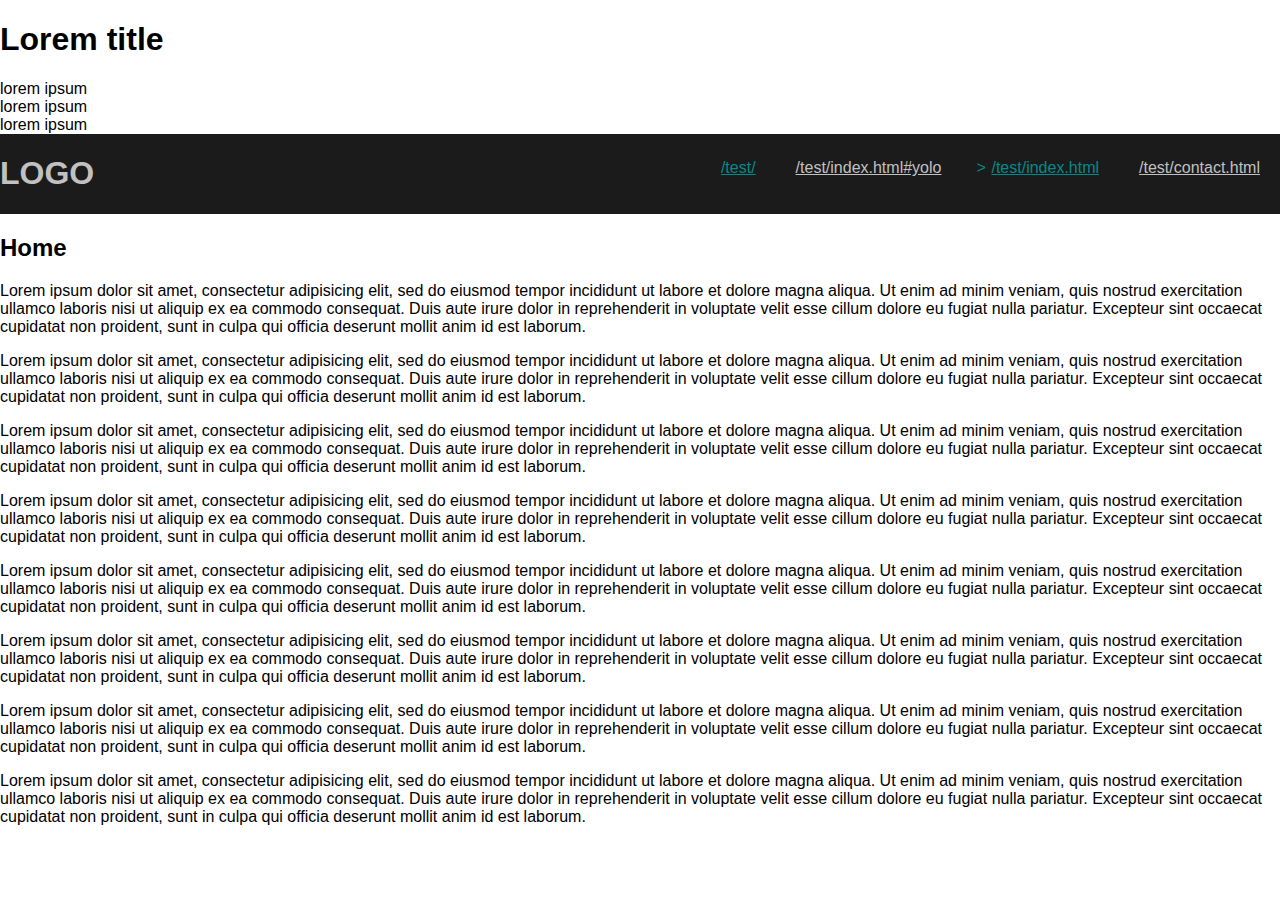
<file: test/index.html>
<!doctype html>
<html class="no-js" lang="">
    <head>
        <meta charset="utf-8">
        <meta http-equiv="X-UA-Compatible" content="IE=edge,chrome=1">
        <title></title>
        <meta name="description" content="">
        <meta name="viewport" content="width=device-width, initial-scale=1">
        <link rel="apple-touch-icon" href="apple-touch-icon.png">
        <link rel="stylesheet" href="styles.css">
    </head>
    <body>
          <header class="flex justify-between align-center">
              <h1>Lorem title</h1>
              <ul>
                <li>lorem ipsum</li>
                <li>lorem ipsum</li>
                <li>lorem ipsum</li>
              </ul>
          </header>
          <nav id="mainNav" class="main-nav transi">
            <h1>LOGO</h1>
            <a class="nav-walker-btn menu-btn">
              <svg width="30" height="30" viewbox="0 0 50 50">
                  <rect x="8" y="11" width="34" height="5" fill="#000"/>
                  <rect x="8" y="22" width="34" height="5" fill="#000"/>
                  <rect x="8" y="33" width="34" height="5" fill="#000"/>
              </svg>
            </a>
            <ul class="flex flex-row unstyled">
              <li class=""><a href="/test/">/test/ <hr class="transi"/></a></li>
              <li class=""><a href="/test/index.html#yolo">/test/index.html#yolo <hr class="transi"/></a></li>
              <li class=" sub-menu"><a href="/test/index.html">/test/index.html <hr class="transi"/></a>
                  <ul class="unstyled">
                    <li class="transi"><a href="/test/">/test/ </a></li>
                    <li class="transi"><a href="/test/index.html">/test/index.html </a></li>
                    <li class="transi"><a href="/test/about.html">test/about.html</a></li>
                  </ul>
              </li>
              <li class=""><a href="/test/contact.html">/test/contact.html <hr class="transi"/></a></li>
            </ul>
          </nav>
            <article class="">
              <header>
                <h2 class="sidebar-main">Home</h2>
              </header>

              <section class="sidebar-13">
                <p class="sidebar-main p-m">Lorem ipsum dolor sit amet, consectetur adipisicing elit, sed do eiusmod tempor incididunt ut labore et dolore magna aliqua. Ut enim ad minim veniam, quis nostrud exercitation ullamco laboris nisi ut aliquip ex ea commodo consequat. Duis aute irure dolor in reprehenderit in voluptate velit esse cillum dolore eu fugiat nulla pariatur. Excepteur sint occaecat cupidatat non proident, sunt in culpa qui officia deserunt mollit anim id est laborum.</p>
                <p class="sidebar-aside  p-m">Lorem ipsum dolor sit amet, consectetur adipisicing elit, sed do eiusmod tempor incididunt ut labore et dolore magna aliqua. Ut enim ad minim veniam, quis nostrud exercitation ullamco laboris nisi ut aliquip ex ea commodo consequat. Duis aute irure dolor in reprehenderit in voluptate velit esse cillum dolore eu fugiat nulla pariatur. Excepteur sint occaecat cupidatat non proident, sunt in culpa qui officia deserunt mollit anim id est laborum.</p>
              </section>
              <section class="sidebar-13">
                <p class="sidebar-main p-m">Lorem ipsum dolor sit amet, consectetur adipisicing elit, sed do eiusmod tempor incididunt ut labore et dolore magna aliqua. Ut enim ad minim veniam, quis nostrud exercitation ullamco laboris nisi ut aliquip ex ea commodo consequat. Duis aute irure dolor in reprehenderit in voluptate velit esse cillum dolore eu fugiat nulla pariatur. Excepteur sint occaecat cupidatat non proident, sunt in culpa qui officia deserunt mollit anim id est laborum.</p>
                <p class="sidebar-aside  p-m">Lorem ipsum dolor sit amet, consectetur adipisicing elit, sed do eiusmod tempor incididunt ut labore et dolore magna aliqua. Ut enim ad minim veniam, quis nostrud exercitation ullamco laboris nisi ut aliquip ex ea commodo consequat. Duis aute irure dolor in reprehenderit in voluptate velit esse cillum dolore eu fugiat nulla pariatur. Excepteur sint occaecat cupidatat non proident, sunt in culpa qui officia deserunt mollit anim id est laborum.</p>
              </section>
              <section class="sidebar-13">
                <p class="sidebar-main p-m">Lorem ipsum dolor sit amet, consectetur adipisicing elit, sed do eiusmod tempor incididunt ut labore et dolore magna aliqua. Ut enim ad minim veniam, quis nostrud exercitation ullamco laboris nisi ut aliquip ex ea commodo consequat. Duis aute irure dolor in reprehenderit in voluptate velit esse cillum dolore eu fugiat nulla pariatur. Excepteur sint occaecat cupidatat non proident, sunt in culpa qui officia deserunt mollit anim id est laborum.</p>
                <p class="sidebar-aside  p-m">Lorem ipsum dolor sit amet, consectetur adipisicing elit, sed do eiusmod tempor incididunt ut labore et dolore magna aliqua. Ut enim ad minim veniam, quis nostrud exercitation ullamco laboris nisi ut aliquip ex ea commodo consequat. Duis aute irure dolor in reprehenderit in voluptate velit esse cillum dolore eu fugiat nulla pariatur. Excepteur sint occaecat cupidatat non proident, sunt in culpa qui officia deserunt mollit anim id est laborum.</p>
              </section>
              <section class="sidebar-13">
                <p class="sidebar-main p-m">Lorem ipsum dolor sit amet, consectetur adipisicing elit, sed do eiusmod tempor incididunt ut labore et dolore magna aliqua. Ut enim ad minim veniam, quis nostrud exercitation ullamco laboris nisi ut aliquip ex ea commodo consequat. Duis aute irure dolor in reprehenderit in voluptate velit esse cillum dolore eu fugiat nulla pariatur. Excepteur sint occaecat cupidatat non proident, sunt in culpa qui officia deserunt mollit anim id est laborum.</p>
                <p class="sidebar-aside  p-m">Lorem ipsum dolor sit amet, consectetur adipisicing elit, sed do eiusmod tempor incididunt ut labore et dolore magna aliqua. Ut enim ad minim veniam, quis nostrud exercitation ullamco laboris nisi ut aliquip ex ea commodo consequat. Duis aute irure dolor in reprehenderit in voluptate velit esse cillum dolore eu fugiat nulla pariatur. Excepteur sint occaecat cupidatat non proident, sunt in culpa qui officia deserunt mollit anim id est laborum.</p>
              </section>
            </article>
          <script type="text/javascript" src="https://ajax.googleapis.com/ajax/libs/jquery/2.1.4/jquery.min.js"></script>
          <script type="text/javascript" src="/jquery.navwalker.js"></script>
          <script>
          $(document).ready(function(){
              $("#mainNav").navWalker(700);
              // console.log(navWalker);/

              // $("body").find(".nav-walker-btn").on("click", function(){
              //   alert("toooo");
              //   $("#mainNav").data().navWalker.toggleMenu();
              // });
              //



              // var mobile = true;
              //
              // if(mobile) {
              //   $("#mainNav").navWalker({"underBreak" : true})
              //   console.log("lkjkjkj")
              // }

              // console.log(btn);
              // $("#mainNav").navWalker("btn", btn);


              // $("#mainNav").mainNav({
              //   break : 700,
              //   showNav : function(){
              //     alert("yolo 2")
              //   }
              // })
          });
          </script>
    </body>
</html>
</file>
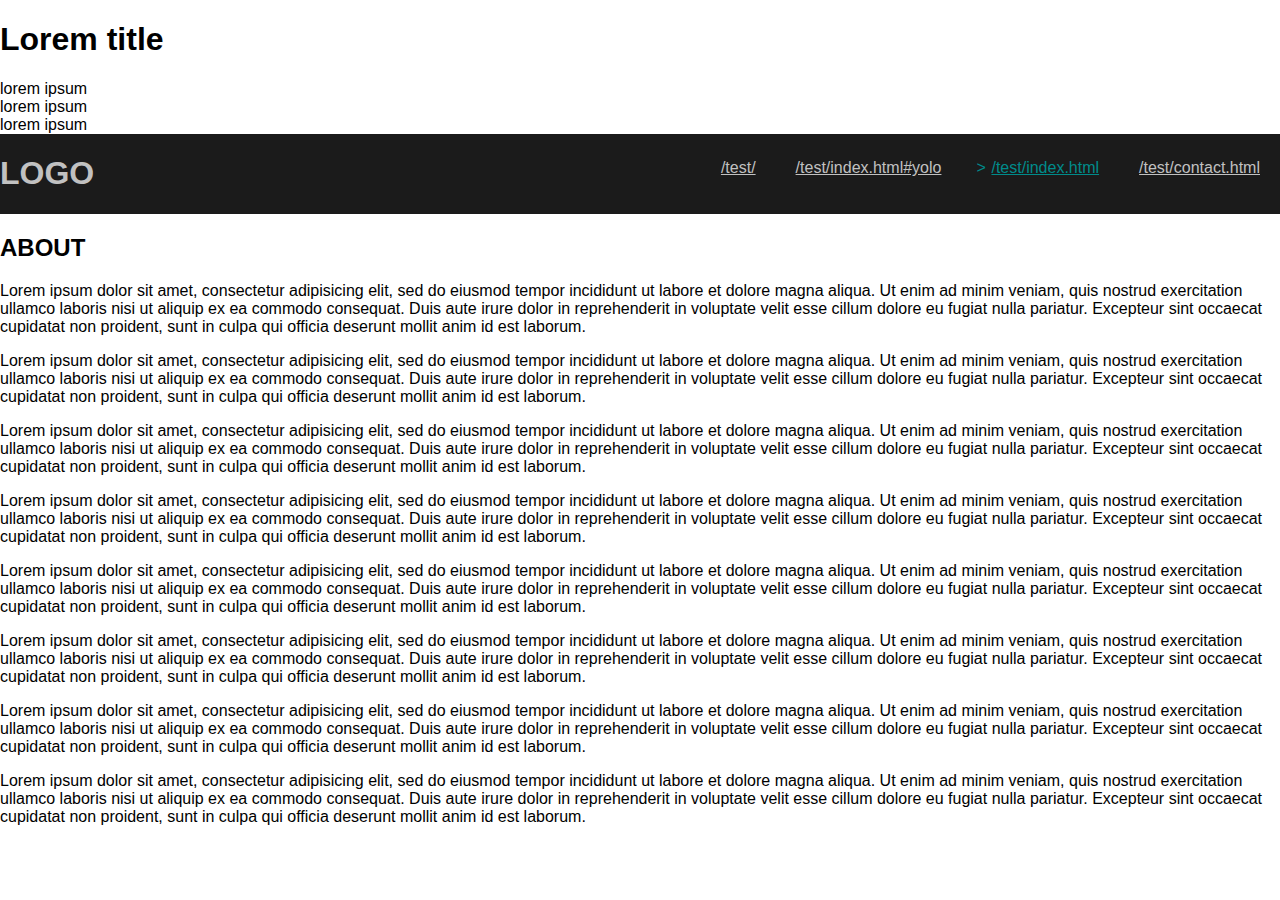
<file: test/about.html>
<!doctype html>
<html class="no-js" lang="">
    <head>
        <meta charset="utf-8">
        <meta http-equiv="X-UA-Compatible" content="IE=edge,chrome=1">
        <title></title>
        <meta name="description" content="">
        <meta name="viewport" content="width=device-width, initial-scale=1">
        <link rel="apple-touch-icon" href="apple-touch-icon.png">
        <link rel="stylesheet" href="styles.css">
    </head>
    <body>
          <header class="flex justify-between align-center">
              <h1>Lorem title</h1>
              <ul>
                <li>lorem ipsum</li>
                <li>lorem ipsum</li>
                <li>lorem ipsum</li>
              </ul>
          </header>
          <nav id="mainNav" class="main-nav transi">
            <h1>LOGO</h1>
            <a class="nav-walker-btn menu-btn">
              <svg width="30" height="30" viewbox="0 0 50 50">
                  <rect x="8" y="11" width="34" height="5" fill="#000"/>
                  <rect x="8" y="22" width="34" height="5" fill="#000"/>
                  <rect x="8" y="33" width="34" height="5" fill="#000"/>
              </svg>
            </a>
            <ul class="flex flex-row unstyled">
              <li class=""><a href="/test/">/test/ <hr class="transi"/></a></li>
              <li class=""><a href="/test/index.html#yolo">/test/index.html#yolo <hr class="transi"/></a></li>
              <li class=" sub-menu"><a href="/test/index.html">/test/index.html <hr class="transi"/></a>
                  <ul class="unstyled">
                    <li class="transi"><a href="/test/">/test/ </a></li>
                    <li class="transi"><a href="/test/index.html">/test/index.html </a></li>
                    <li class="transi"><a href="/test/about.html">test/about.html</a></li>
                  </ul>
              </li>
              <li class=""><a href="/test/contact.html">/test/contact.html <hr class="transi"/></a></li>
            </ul>
          </nav>
            <article class="">
              <header>
                <h2 class="sidebar-main">ABOUT</h2>
              </header>

              <section class="sidebar-13">
                <p class="sidebar-main p-m">Lorem ipsum dolor sit amet, consectetur adipisicing elit, sed do eiusmod tempor incididunt ut labore et dolore magna aliqua. Ut enim ad minim veniam, quis nostrud exercitation ullamco laboris nisi ut aliquip ex ea commodo consequat. Duis aute irure dolor in reprehenderit in voluptate velit esse cillum dolore eu fugiat nulla pariatur. Excepteur sint occaecat cupidatat non proident, sunt in culpa qui officia deserunt mollit anim id est laborum.</p>
                <p class="sidebar-aside  p-m">Lorem ipsum dolor sit amet, consectetur adipisicing elit, sed do eiusmod tempor incididunt ut labore et dolore magna aliqua. Ut enim ad minim veniam, quis nostrud exercitation ullamco laboris nisi ut aliquip ex ea commodo consequat. Duis aute irure dolor in reprehenderit in voluptate velit esse cillum dolore eu fugiat nulla pariatur. Excepteur sint occaecat cupidatat non proident, sunt in culpa qui officia deserunt mollit anim id est laborum.</p>
              </section>
              <section class="sidebar-13">
                <p class="sidebar-main p-m">Lorem ipsum dolor sit amet, consectetur adipisicing elit, sed do eiusmod tempor incididunt ut labore et dolore magna aliqua. Ut enim ad minim veniam, quis nostrud exercitation ullamco laboris nisi ut aliquip ex ea commodo consequat. Duis aute irure dolor in reprehenderit in voluptate velit esse cillum dolore eu fugiat nulla pariatur. Excepteur sint occaecat cupidatat non proident, sunt in culpa qui officia deserunt mollit anim id est laborum.</p>
                <p class="sidebar-aside  p-m">Lorem ipsum dolor sit amet, consectetur adipisicing elit, sed do eiusmod tempor incididunt ut labore et dolore magna aliqua. Ut enim ad minim veniam, quis nostrud exercitation ullamco laboris nisi ut aliquip ex ea commodo consequat. Duis aute irure dolor in reprehenderit in voluptate velit esse cillum dolore eu fugiat nulla pariatur. Excepteur sint occaecat cupidatat non proident, sunt in culpa qui officia deserunt mollit anim id est laborum.</p>
              </section>
              <section class="sidebar-13">
                <p class="sidebar-main p-m">Lorem ipsum dolor sit amet, consectetur adipisicing elit, sed do eiusmod tempor incididunt ut labore et dolore magna aliqua. Ut enim ad minim veniam, quis nostrud exercitation ullamco laboris nisi ut aliquip ex ea commodo consequat. Duis aute irure dolor in reprehenderit in voluptate velit esse cillum dolore eu fugiat nulla pariatur. Excepteur sint occaecat cupidatat non proident, sunt in culpa qui officia deserunt mollit anim id est laborum.</p>
                <p class="sidebar-aside  p-m">Lorem ipsum dolor sit amet, consectetur adipisicing elit, sed do eiusmod tempor incididunt ut labore et dolore magna aliqua. Ut enim ad minim veniam, quis nostrud exercitation ullamco laboris nisi ut aliquip ex ea commodo consequat. Duis aute irure dolor in reprehenderit in voluptate velit esse cillum dolore eu fugiat nulla pariatur. Excepteur sint occaecat cupidatat non proident, sunt in culpa qui officia deserunt mollit anim id est laborum.</p>
              </section>
              <section class="sidebar-13">
                <p class="sidebar-main p-m">Lorem ipsum dolor sit amet, consectetur adipisicing elit, sed do eiusmod tempor incididunt ut labore et dolore magna aliqua. Ut enim ad minim veniam, quis nostrud exercitation ullamco laboris nisi ut aliquip ex ea commodo consequat. Duis aute irure dolor in reprehenderit in voluptate velit esse cillum dolore eu fugiat nulla pariatur. Excepteur sint occaecat cupidatat non proident, sunt in culpa qui officia deserunt mollit anim id est laborum.</p>
                <p class="sidebar-aside  p-m">Lorem ipsum dolor sit amet, consectetur adipisicing elit, sed do eiusmod tempor incididunt ut labore et dolore magna aliqua. Ut enim ad minim veniam, quis nostrud exercitation ullamco laboris nisi ut aliquip ex ea commodo consequat. Duis aute irure dolor in reprehenderit in voluptate velit esse cillum dolore eu fugiat nulla pariatur. Excepteur sint occaecat cupidatat non proident, sunt in culpa qui officia deserunt mollit anim id est laborum.</p>
              </section>
            </article>
          <script type="text/javascript" src="https://ajax.googleapis.com/ajax/libs/jquery/2.1.4/jquery.min.js"></script>
          <script type="text/javascript" src="/jquery.navwalker.js"></script>
          <script>
          $(document).ready(function(){
              $("#mainNav").navWalker(700);
          });
          </script>
    </body>
</html>
</file>
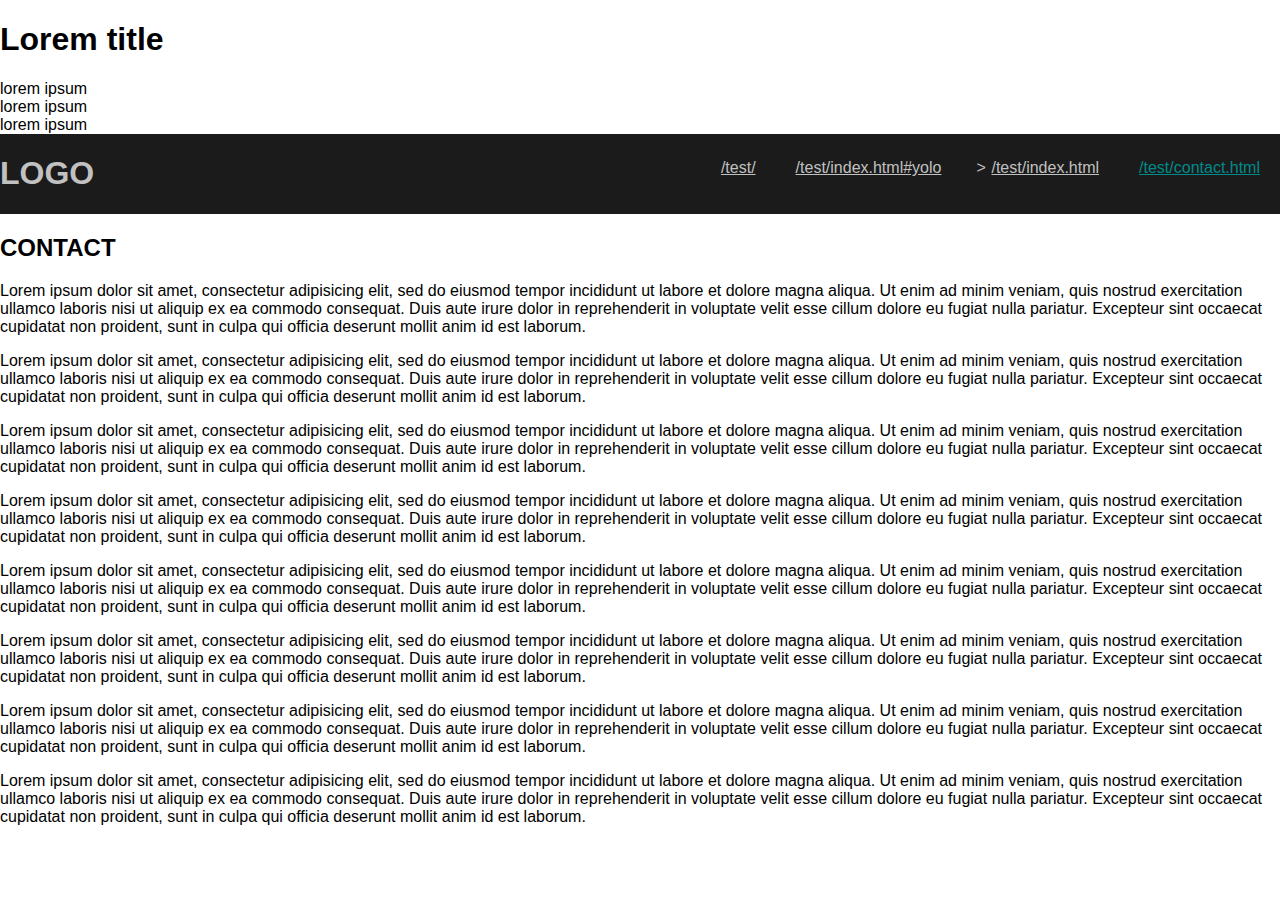
<file: test/contact.html>
<!doctype html>
<html class="no-js" lang="">
    <head>
        <meta charset="utf-8">
        <meta http-equiv="X-UA-Compatible" content="IE=edge,chrome=1">
        <title></title>
        <meta name="description" content="">
        <meta name="viewport" content="width=device-width, initial-scale=1">
        <link rel="apple-touch-icon" href="apple-touch-icon.png">
        <link rel="stylesheet" href="styles.css">
    </head>
    <body>
          <header class="flex justify-between align-center">
              <h1>Lorem title</h1>
              <ul>
                <li>lorem ipsum</li>
                <li>lorem ipsum</li>
                <li>lorem ipsum</li>
              </ul>
          </header>
          <nav id="mainNav" class="main-nav transi">
            <h1>LOGO</h1>
            <a class="nav-walker-btn menu-btn">
              <svg width="30" height="30" viewbox="0 0 50 50">
                  <rect x="8" y="11" width="34" height="5" fill="#000"/>
                  <rect x="8" y="22" width="34" height="5" fill="#000"/>
                  <rect x="8" y="33" width="34" height="5" fill="#000"/>
              </svg>
            </a>
            <ul class="flex flex-row unstyled">
              <li class=""><a href="/test/">/test/ <hr class="transi"/></a></li>
              <li class=""><a href="/test/index.html#yolo">/test/index.html#yolo <hr class="transi"/></a></li>
              <li class=" sub-menu"><a href="/test/index.html">/test/index.html <hr class="transi"/></a>
                  <ul class="unstyled">
                    <li class="transi"><a href="/test/">/test/ </a></li>
                    <li class="transi"><a href="/test/index.html">/test/index.html </a></li>
                    <li class="transi"><a href="/test/about.html">test/about.html</a></li>
                  </ul>
              </li>
              <li class=""><a href="/test/contact.html">/test/contact.html <hr class="transi"/></a></li>
            </ul>
          </nav>
            <article class="">
              <header>
                <h2 class="sidebar-main">CONTACT</h2>
              </header>

              <section class="sidebar-13">
                <p class="sidebar-main p-m">Lorem ipsum dolor sit amet, consectetur adipisicing elit, sed do eiusmod tempor incididunt ut labore et dolore magna aliqua. Ut enim ad minim veniam, quis nostrud exercitation ullamco laboris nisi ut aliquip ex ea commodo consequat. Duis aute irure dolor in reprehenderit in voluptate velit esse cillum dolore eu fugiat nulla pariatur. Excepteur sint occaecat cupidatat non proident, sunt in culpa qui officia deserunt mollit anim id est laborum.</p>
                <p class="sidebar-aside  p-m">Lorem ipsum dolor sit amet, consectetur adipisicing elit, sed do eiusmod tempor incididunt ut labore et dolore magna aliqua. Ut enim ad minim veniam, quis nostrud exercitation ullamco laboris nisi ut aliquip ex ea commodo consequat. Duis aute irure dolor in reprehenderit in voluptate velit esse cillum dolore eu fugiat nulla pariatur. Excepteur sint occaecat cupidatat non proident, sunt in culpa qui officia deserunt mollit anim id est laborum.</p>
              </section>
              <section class="sidebar-13">
                <p class="sidebar-main p-m">Lorem ipsum dolor sit amet, consectetur adipisicing elit, sed do eiusmod tempor incididunt ut labore et dolore magna aliqua. Ut enim ad minim veniam, quis nostrud exercitation ullamco laboris nisi ut aliquip ex ea commodo consequat. Duis aute irure dolor in reprehenderit in voluptate velit esse cillum dolore eu fugiat nulla pariatur. Excepteur sint occaecat cupidatat non proident, sunt in culpa qui officia deserunt mollit anim id est laborum.</p>
                <p class="sidebar-aside  p-m">Lorem ipsum dolor sit amet, consectetur adipisicing elit, sed do eiusmod tempor incididunt ut labore et dolore magna aliqua. Ut enim ad minim veniam, quis nostrud exercitation ullamco laboris nisi ut aliquip ex ea commodo consequat. Duis aute irure dolor in reprehenderit in voluptate velit esse cillum dolore eu fugiat nulla pariatur. Excepteur sint occaecat cupidatat non proident, sunt in culpa qui officia deserunt mollit anim id est laborum.</p>
              </section>
              <section class="sidebar-13">
                <p class="sidebar-main p-m">Lorem ipsum dolor sit amet, consectetur adipisicing elit, sed do eiusmod tempor incididunt ut labore et dolore magna aliqua. Ut enim ad minim veniam, quis nostrud exercitation ullamco laboris nisi ut aliquip ex ea commodo consequat. Duis aute irure dolor in reprehenderit in voluptate velit esse cillum dolore eu fugiat nulla pariatur. Excepteur sint occaecat cupidatat non proident, sunt in culpa qui officia deserunt mollit anim id est laborum.</p>
                <p class="sidebar-aside  p-m">Lorem ipsum dolor sit amet, consectetur adipisicing elit, sed do eiusmod tempor incididunt ut labore et dolore magna aliqua. Ut enim ad minim veniam, quis nostrud exercitation ullamco laboris nisi ut aliquip ex ea commodo consequat. Duis aute irure dolor in reprehenderit in voluptate velit esse cillum dolore eu fugiat nulla pariatur. Excepteur sint occaecat cupidatat non proident, sunt in culpa qui officia deserunt mollit anim id est laborum.</p>
              </section>
              <section class="sidebar-13">
                <p class="sidebar-main p-m">Lorem ipsum dolor sit amet, consectetur adipisicing elit, sed do eiusmod tempor incididunt ut labore et dolore magna aliqua. Ut enim ad minim veniam, quis nostrud exercitation ullamco laboris nisi ut aliquip ex ea commodo consequat. Duis aute irure dolor in reprehenderit in voluptate velit esse cillum dolore eu fugiat nulla pariatur. Excepteur sint occaecat cupidatat non proident, sunt in culpa qui officia deserunt mollit anim id est laborum.</p>
                <p class="sidebar-aside  p-m">Lorem ipsum dolor sit amet, consectetur adipisicing elit, sed do eiusmod tempor incididunt ut labore et dolore magna aliqua. Ut enim ad minim veniam, quis nostrud exercitation ullamco laboris nisi ut aliquip ex ea commodo consequat. Duis aute irure dolor in reprehenderit in voluptate velit esse cillum dolore eu fugiat nulla pariatur. Excepteur sint occaecat cupidatat non proident, sunt in culpa qui officia deserunt mollit anim id est laborum.</p>
              </section>
            </article>
          <script type="text/javascript" src="https://ajax.googleapis.com/ajax/libs/jquery/2.1.4/jquery.min.js"></script>
          <script type="text/javascript" src="/jquery.navwalker.js"></script>
          <script>
          $(document).ready(function(){
              $("#mainNav").navWalker(700);
          });
          </script>
    </body>
</html>
</file>
<file: test/styles.css>
/*!
* www.KNACSS.com V4.3.4 (27 août 2015) @author: Raphael Goetter, Alsacreations
* Licence WTFPL http://www.wtfpl.net/
*/

/*! normalize.css v3.0.2 | MIT License | github.com/necolas/normalize.css */img,legend{border:0}legend,td,th{padding:0}html{font-family:sans-serif;-ms-text-size-adjust:100%;-webkit-text-size-adjust:100%}body{margin:0}article,aside,details,figcaption,figure,footer,header,hgroup,main,menu,nav,section,summary{display:block}audio,canvas,progress,video{display:inline-block;vertical-align:baseline}audio:not([controls]){display:none;height:0}[hidden],template{display:none}a{background-color:transparent}a:active,a:hover{outline:0}abbr[title]{border-bottom:1px dotted}b,optgroup,strong{font-weight:700}dfn{font-style:italic}h1{font-size:2em;margin:.67em 0}mark{background:#ff0;color:#000}small{font-size:80%}sub,sup{font-size:75%;line-height:0;position:relative;vertical-align:baseline}sup{top:-.5em}sub{bottom:-.25em}svg:not(:root){overflow:hidden}figure{margin:1em 40px}hr{-moz-box-sizing:content-box;box-sizing:content-box;height:0}pre,textarea{overflow:auto}code,kbd,pre,samp{font-family:monospace,monospace;font-size:1em}button,input,optgroup,select,textarea{color:inherit;font:inherit;margin:0}button{overflow:visible}button,select{text-transform:none}button,html input[type=button],input[type=reset],input[type=submit]{-webkit-appearance:button;cursor:pointer}button[disabled],html input[disabled]{cursor:default}button::-moz-focus-inner,input::-moz-focus-inner{border:0;padding:0}input{line-height:normal}input[type=checkbox],input[type=radio]{box-sizing:border-box;padding:0}input[type=number]::-webkit-inner-spin-button,input[type=number]::-webkit-outer-spin-button{height:auto}input[type=search]{-webkit-appearance:textfield;-moz-box-sizing:content-box;-webkit-box-sizing:content-box;box-sizing:content-box}input[type=search]::-webkit-search-cancel-button,input[type=search]::-webkit-search-decoration{-webkit-appearance:none}fieldset{border:1px solid silver;margin:0 2px;padding:.35em .625em .75em}table{border-collapse:collapse;border-spacing:0}



ul {margin: 0;padding: 0;list-style: none;}
.transi {transition: all 400ms ease;}




/*------------*/
/* nav classic css using flex */
/*------------*/
.main-nav {display: flex;justify-content: space-between;align-items: center;}
.main-nav > ul {display: flex;flex-wrap: wrap;justify-content: flex-end;text-align: center;}
.main-nav ul li {position: relative;}
.main-nav.responsive-nav ul,
.main-nav ul ul {text-align: left;}
.main-nav a {position: relative;display: inline-block;max-width: 100%;transition: all 400ms ease;}
/*------------*/
/* set animation on sub menu */
.main-nav ul .sub-menu  > a {padding-left: 30px;}
.main-nav ul .sub-menu > a::after {content: ">";position: absolute;left:15px;top: 5px;transition: all 400ms ease;transform-origin: center center;}
.main-nav ul .sub-menu.is-open a::after,
.main-nav ul .sub-menu:hover a::after {transform: rotate(90deg);}
/*------------*/
/* color & pure styling */
.responsive-nav,
.main-nav {background: #1B1B1B;color: #C1C1C1;}
.main-nav:not(.responsive-nav) ul ul {width: 200px;padding-left: 0}
.main-nav ul ul li {padding: 5px 0;padding-left: 20px;background: #2B2B2B;box-shadow: 0 0 2px rgba(0, 0, 0, 0.5);}
.main-nav ul ul li:hover {background: #1B1B1B;}
.responsive-nav ul a,
.main-nav ul a {padding:5px 20px;color: #C1C1C1;}
.main-nav.responsive-nav ul ul li a {padding-left: 40px;}
/*------------*/
/* hr style */
.main-nav ul hr {width:0%;margin: 5px auto;height: 1px;border: none;background: #B1B1B1;}
.main-nav ul a:hover hr {width:60%;}
.main-nav ul a.is-active hr {background: darkcyan;}
.main-nav.responsive-nav ul a:hover hr,
.main-nav.responsive-nav ul a hr {display: none;}
/*------------*/


/*------------*/
/* NECESSARY class */
.main-nav a.is-active:focus,
.main-nav ul a.is-active {color: darkcyan;}
/*  is-fixed   //   is-hidden    //      is breaked     */
.responsive-nav.is-fixed {position: fixed;top: 0;bottom: auto;left: 0; right: 0;z-index: 10;}
.responsive-nav.is-fixed.is-hidden {top: auto; bottom: 100%;}
.main-nav.is-hidden {display: none;}
/*------------*/
/* set the animation on hover [only on the main nav]*/
.main-nav:not(.is-breaked) ul ul {position: absolute;left: -100000%;z-index: 10;}
.main-nav:not(.is-breaked) ul li:hover ul {position: absolute;z-index: 10;animation: main-nav 400ms 1 ease;left: 0;opacity: 1;}
@keyframes main-nav{
  0% {left: -100000%;opacity: 0;}
  1% {left: 0;opacity: 0;}
  100% {left: 0;opacity: 1;}
}
/*------------*/
/* configure btn -> show it only when the nav is responsive style */
.main-nav:not(.responsive-nav) .menu-btn {display: none;}
.menu-btn {display: inline-block;min-width: 30px;max-height: 30px;background: gray;display: none;}
@media all and (max-width : 700px){
  .menu-btn {display: inline-block;}
  .main-nav {flex-wrap: wrap;}
  .main-nav ul {display: none;width: 100%;}
}
/*------------*/
</file>
